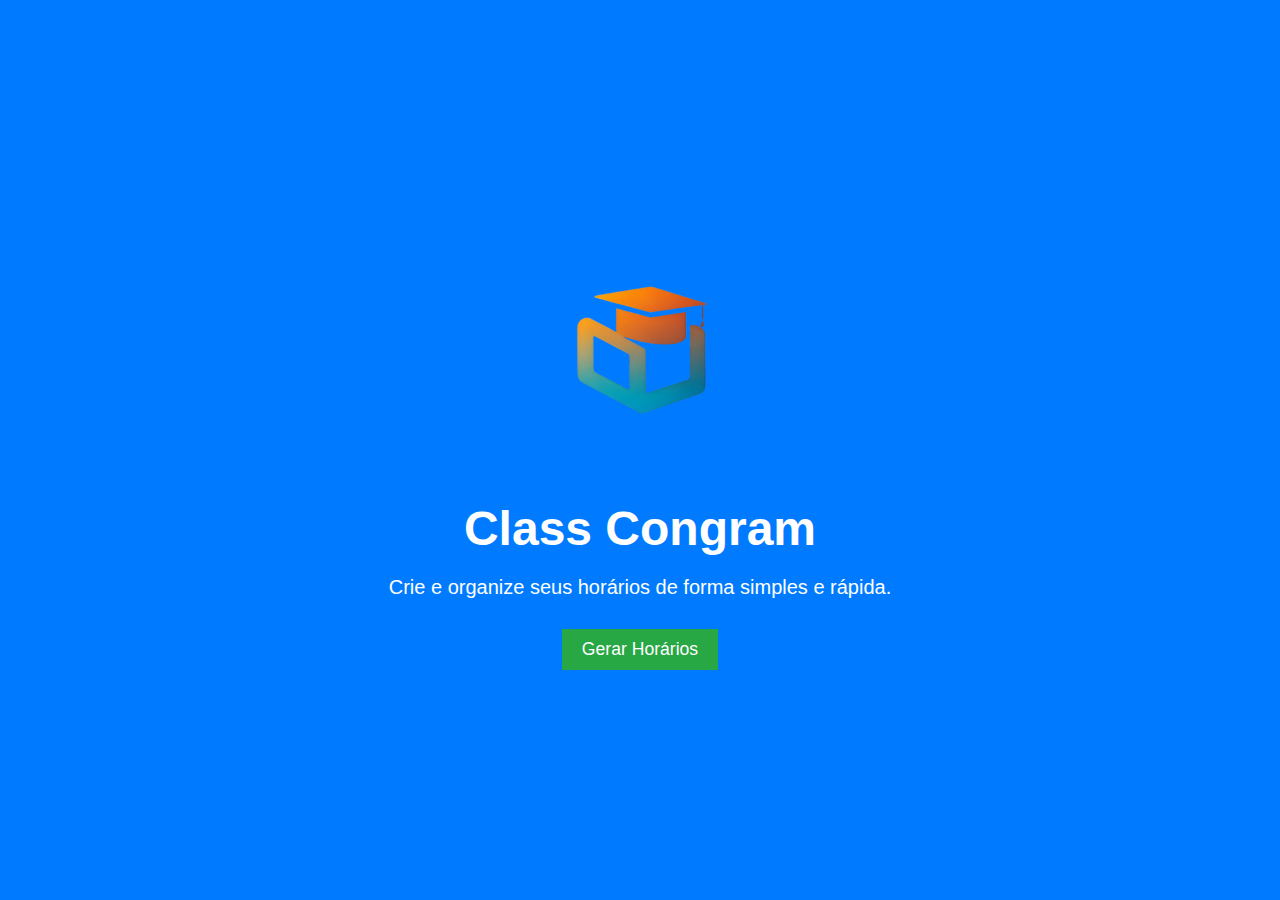
<file: index.html>
<!DOCTYPE html>
<html lang="pt-br">
<head>
    <meta charset="UTF-8">
    <meta name="viewport" content="width=device-width, initial-scale=1.0">
    <title>Geração de Horários</title>
    <link rel="stylesheet" href="styles.css">
    <!-- Favicon -->
    <link rel="icon" href="favicon.ico" type="image/x-icon">
</head>
<body>
    <!-- Hero Section -->
    <section class="hero">
        <div class="hero-content">
            <!-- Logo -->
            <img src="logo.png" alt="Logo Class Congram" class="logo">
            <h1>Class Congram</h1>
            <p>Crie e organize seus horários de forma simples e rápida.</p>
            <button id="generateScheduleButton">Gerar Horários</button>
        </div>
    </section>

    <script src="script.js"></script>
</body>
</html>
</file>
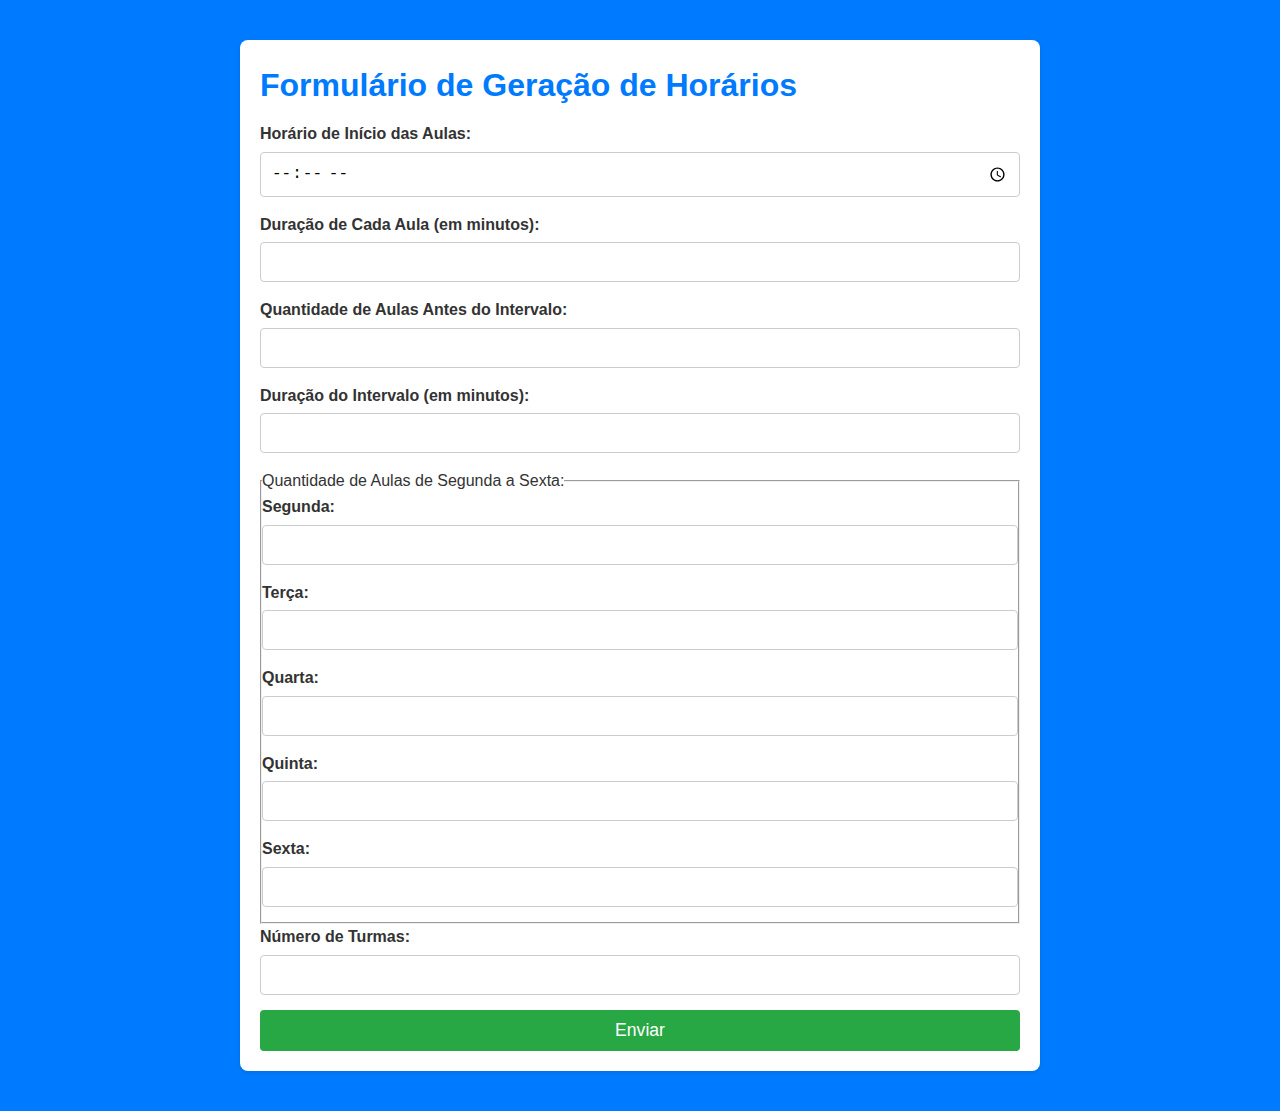
<file: paginas/form.html>
<!DOCTYPE html>
<html lang="pt-br">
<head>
    <meta charset="UTF-8">
    <meta name="viewport" content="width=device-width, initial-scale=1.0">
    <title>Formulário de Geração de Horários</title>
    <link rel="stylesheet" href="style.css">
</head>
<body>
    <div class="container">
        <h1>Formulário de Geração de Horários</h1>
        <form id="scheduleForm">
            <!-- Horário de Início -->
            <label for="start-time">Horário de Início das Aulas:</label>
            <input type="time" id="start-time" name="start-time" required>

            <!-- Duração da Aula -->
            <label for="lesson-duration">Duração de Cada Aula (em minutos):</label>
            <input type="number" id="lesson-duration" name="lesson-duration" required>

            <!-- Quantidade de Aulas Antes do Intervalo -->
            <label for="lessons-before-break">Quantidade de Aulas Antes do Intervalo:</label>
            <input type="number" id="lessons-before-break" name="lessons-before-break" required>

            <!-- Duração do Intervalo -->
            <label for="break-duration">Duração do Intervalo (em minutos):</label>
            <input type="number" id="break-duration" name="break-duration" required>

            <!-- Quantidade de Aulas de Segunda a Sexta -->
            <fieldset>
                <legend>Quantidade de Aulas de Segunda a Sexta:</legend>
                <label for="segunda-classes">Segunda:</label>
                <input type="number" id="segunda-classes" name="segunda-classes">
                
                <label for="terca-classes">Terça:</label>
                <input type="number" id="terca-classes" name="terca-classes">
                
                <label for="quarta-classes">Quarta:</label>
                <input type="number" id="quarta-classes" name="quarta-classes">
                
                <label for="quinta-classes">Quinta:</label>
                <input type="number" id="quinta-classes" name="quinta-classes">
                
                <label for="sexta-classes">Sexta:</label>
                <input type="number" id="sexta-classes" name="sexta-classes">
            </fieldset>

            <!-- Número de Turmas -->
            <label for="num-classes">Número de Turmas:</label>
            <input type="number" id="num-classes" name="num-classes" required>

            <!-- Turmas -->
            <div id="class-section"></div>

            <button type="submit">Enviar</button>
        </form>
    </div>

    <script src="script.js"></script>
</body>
</html>
</file>
<file: styles.css>
/* Reset básico */
* {
    margin: 0;
    padding: 0;
    box-sizing: border-box;
}

body {
    font-family: Arial, sans-serif;
    background-color: #f4f4f9;
    color: #333;
}

.hero {
    display: flex;
    justify-content: center;
    align-items: center;
    height: 100vh;
    background-color: #007BFF;
    color: white;
    text-align: center;
    padding: 20px;
}

.hero-content {
    max-width: 600px;
    text-align: center;
    display: flex;
    flex-direction: column;
    align-items: center;
}

.hero h1 {
    font-size: 3rem;
    margin-bottom: 20px;
}

.hero p {
    font-size: 1.25rem;
    margin-bottom: 30px;
}

button {
    padding: 10px 20px;
    background-color: #28a745;
    border: none;
    color: white;
    font-size: 1.1rem;
    cursor: pointer;
    transition: background-color 0.3s;
}

button:hover {
    background-color: #218838;
}

/* Estilo para a logo */
.logo {
    max-width: 250px;
    height: auto;
    margin-bottom: 20px;
}
</file>
<file: paginas/style.css>
/* Reset básico */
* {
    margin: 0;
    padding: 0;
    box-sizing: border-box;
}

body {
    font-family: Arial, sans-serif;
    background-color: #007BFF;
    color: #333;
    line-height: 1.6;
    padding: 20px;
}

.container {
    max-width: 800px;
    margin: 20px auto;
    padding: 20px;
    background-color: white;
    border-radius: 8px;
    box-shadow: 0 2px 5px rgba(0, 0, 0, 0.1);
}

h1, h2, h3, h4 {
    margin-bottom: 10px;
    color: #007BFF;
}

label {
    display: block;
    margin-bottom: 5px;
    font-weight: bold;
}

input, select, textarea {
    width: 100%;
    padding: 10px;
    margin-bottom: 15px;
    border: 1px solid #ccc;
    border-radius: 4px;
    font-size: 1rem;
}

input:focus, select:focus, textarea:focus {
    border-color: #007BFF;
    outline: none;
}

button {
    width: 100%;
    padding: 10px 20px;
    background-color: #28a745;
    border: none;
    color: white;
    font-size: 1.1rem;
    cursor: pointer;
    border-radius: 4px;
    transition: background-color 0.3s;
}

button:hover {
    background-color: #218838;
}

.teacher-div, .class-div {
    margin-bottom: 20px;
    padding: 15px;
    border: 1px solid #ddd;
    border-radius: 6px;
    background-color: #f9f9f9;
}

.teacher-div h4, .class-div h3 {
    margin-bottom: 10px;
    color: #333;
}
</file>
